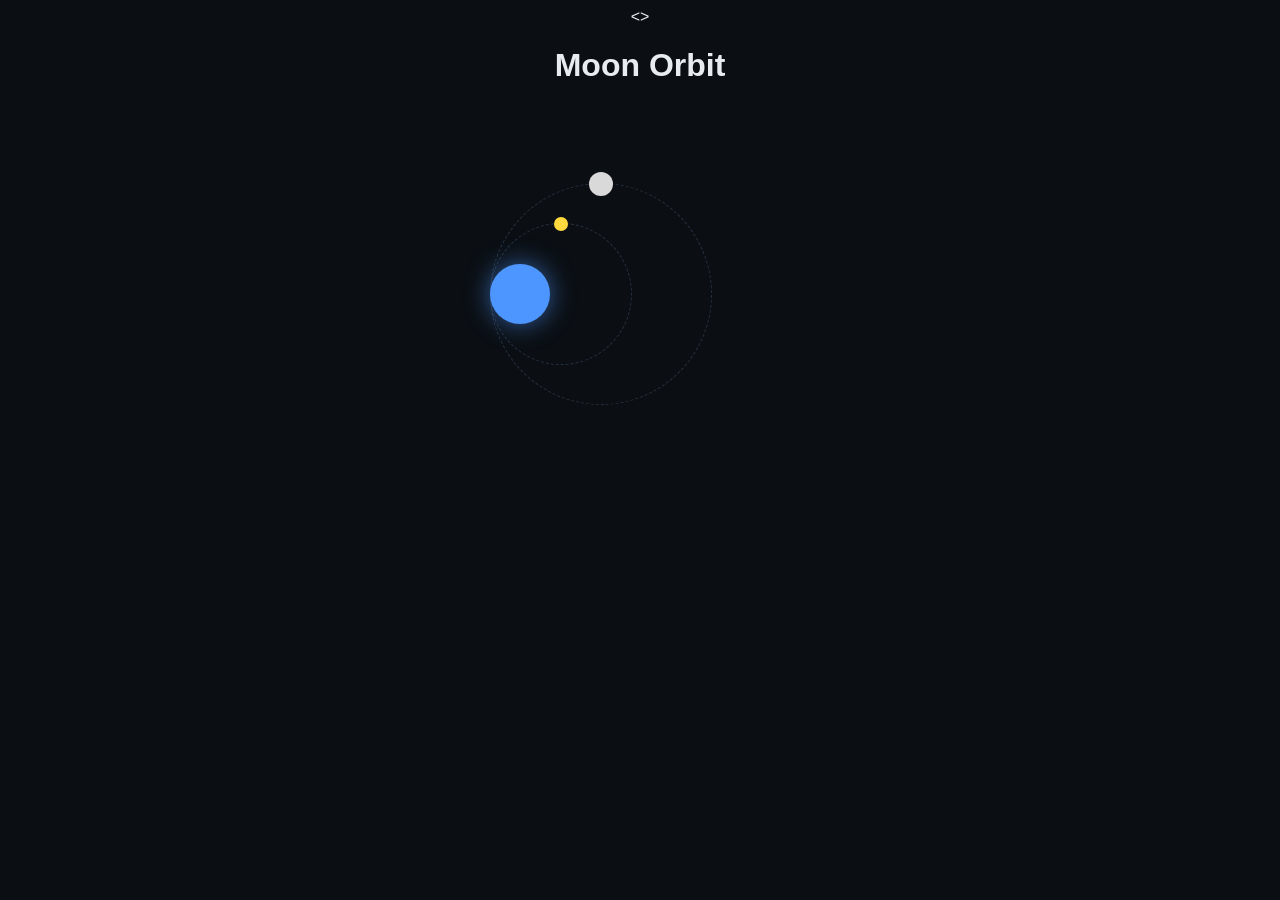
<file: animation-lab/index.html>
<!DOCTYPE html>
<html lang="en">
<head>
<meta charset="UTF-8">
<meta name="viewport" content="width=device-width, initial-scale=1.0">
<title>Animation Lab - Moon Orbit</title>
<link rel="stylesheet" href="style.css">
</head>
</html>
<>

    <h1>Moon Orbit</h1>

    <div class="space">
      <div class="earth"></div>
        <di class="orbit">
        <div class="moon"></div>
        </di>
        <div class="orbit orbit-2">
          <div class="moon moon-2"></div>
        </div>
       </div>
       
</body>
</html>
</file>
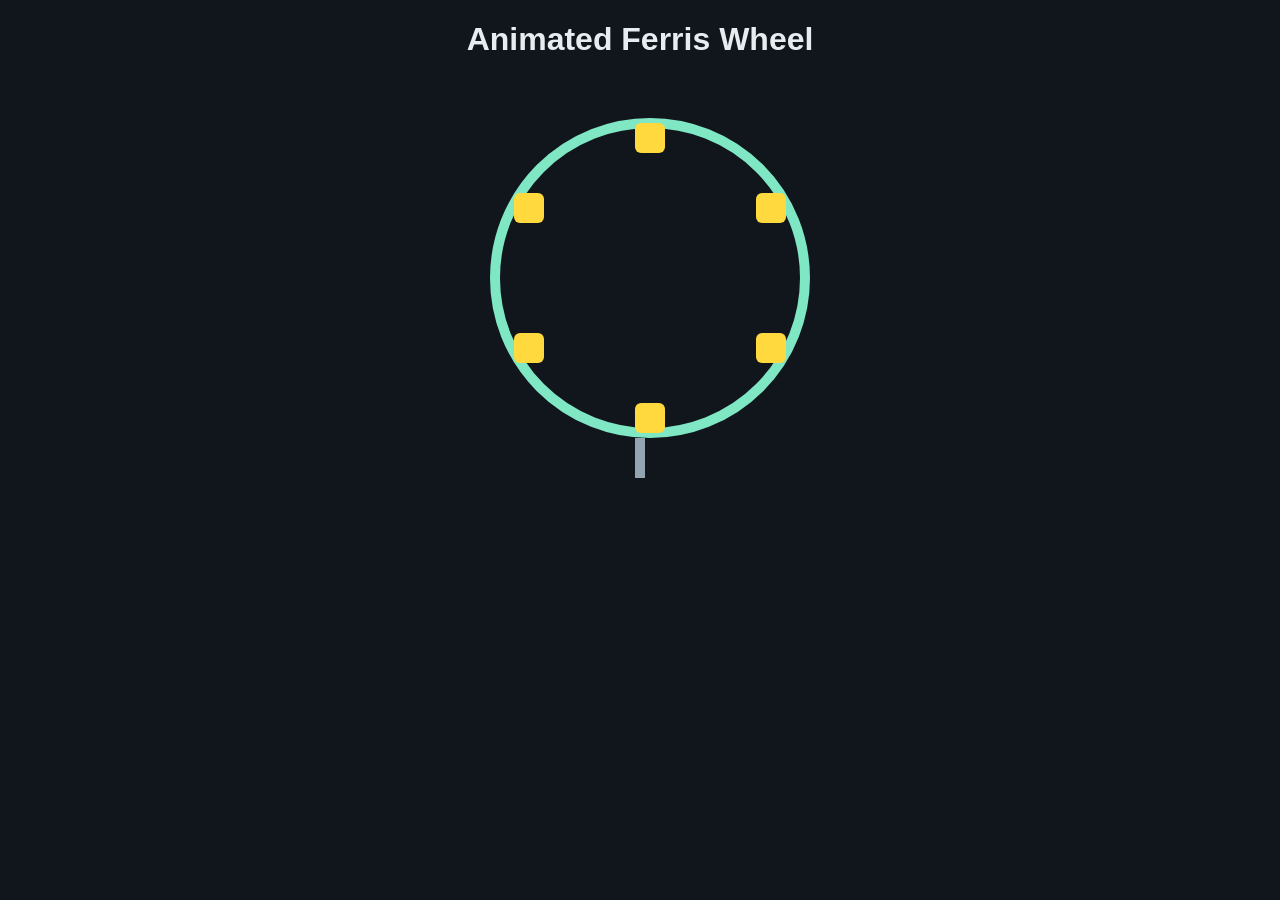
<file: animation-workshop/index.html>
<!DOCTYPE html>
<html lang="en">
<head>
<meta charset="UTF-8">
<meta name="viewport" content="width=device-width, initial-scale=1.0">
<title>Animation Workshop - Ferris Wheel</title>
<link rel="stylesheet" href="style.css">
</head>
</html>
<body>

    <h1>Animated Ferris Wheel</h1>

    <div class="scene">
      <div class="wheel">
        <div class="cabin" id="cabin-1"></div>
        <div class="cabin" id="cabin-2"></div>
        <div class="cabin" id="cabin-3"></div>
        <div class="cabin" id="cabin-4"></div>
        <div class="cabin" id="cabin-5"></div>
        <div class="cabin" id="cabin-6"></div>
    </div>
     <div class="stand"></div>
     </div>

</body>
</html>
</file>
<file: animation-lab/style.css>
body {
  font-family: Arial, Helvetica, sans-serif;
    background-color: #0b0f14;
    color: #e7ecf0;
    text-align: center;
}

.space {
    position: relative;
    width: 300px;
    height: 300px;
    margin: 60px auto;
    display:flex;
    align-items: center;
}

.earth {
    width: 60px;
    height: 60px;
    background-color: #4d96ff;
    border-radius: 50%;
    box-shadow: 0 0 25px rgba(77, 150, 255, 0.6);
    z-index: 2;
}

.orbit {
    position: absolute;
    width: 220px;
    height: 220px;
    border: 1px dashed #263241;
    border-radius: 50%;


    /* base orbit animation around the earth */
    animation: orbit 6s linear infinite;
}

.moon {
   position: absolute;
   width: 24px;
   height: 24px;
   background-color: #d9d9d9;
   border-radius: 50%;
   top: -12px;
   left: calc(50% - 12px);
}

@keyframes orbit {
  from { transform: rotate(0deg); }
  to   { transform: rotate(360deg); }
}

    /* === MEANINGFUL CHANGE 1
    The default lab exercise usually has just one moon orbiting at a 
    single fixed speed. Here a second, smaller orbit ring is added with
    its own faster animation-duration, iteration-count, and a different
    moon size/color - demonstrating an additional animation built from
    the same keyframes concept rather than copying one orbit. */
    .orbit-2 {
      width:140px;
    height: 140px;
    animation: orbit 3s linear infinite reverse;
 }

.moon-2 {
  width: 14px;
  height: 14px;
  background-color: #ffd93d;
  top: -7px;
  left: calc(50% - 7px);
}

  /* === MEANINGFUL CHANGE 2 === 
  The outer orbit's animation-direction is reversed compared to the
  inner orbit (set directly on .orbit-2 above), and animation-delay is
  added to the outer orbit so the two moons don't start perfectly
  aligned, making the motion look more natural rather than mechanical. */

  .orbit {
    animation-delay: 0.5s;
  }
</file>
<file: animation-workshop/style.css>
body {
  font-family: Arial, Helvetica, sans-serif;
    background-color: #10161c;
    color: #e7ecf0;
    text-align: center;
}

.scene {
    position: relative;
    width: 300px;
    height: 340px;
    margin: 60px auto;
}

.wheel {
    position: relative;
    width: 300px;
    height: 300px;
    border: 10px solid #7fe7c4;
    border-radius: 50%;

    /* === Base rotation animation ===
    The wheel itself spins a full circle, continuously, forever. */
    animation: spin 8s linear infinite;
}

    /* === MEANINGFUL CHANGE 1
    The default workshop version usually spins forever in one direction
    at a constant linear speed. Here the timing function is changed to
    ease-in-out and "alternate" is added, so the wheel spins one way,
    slows down, then reverses direction - like a real fairground wheel
    that's being tested rather than running non-stop in one direction. */
    @keyframes spin {
      from { transform: rotate(0deg); }
      to   { transform: rotate(360deg); }
    }

.cabin {
  position:absolute;
  width: 30px;
  height: 30px;
  background-color: #ffd93d;
  border-radius: 6px;
  top: 50%;
  left: 50%;
  margin: -15px;

  /* counter-rotate so cabins stay upright while the wheel spins */
  animation: counter-spin 8s linear infinite;
}

@keyframes counter-spin {
  from { transform: rotate(0deg); }
  to   { transform: rotate(-360deg); }
}

#cabin-1 { transform: translate(0, -140px); }
#cabin-2 { transform: translate(121px, -70px); }
#cabin-3 { transform: translate(121px, 70px); }
#cabin-4 { transform: translate(0, 140px); }
#cabin-5 { transform: translate(-121px, 70px); }
#cabin-6 { transform: translate(-121px, -70px); }

.stand {
    width: 10px;
    height: 40px;
    background-color: #93a4b0;
    margin: 0 auto;
}


  /* === MEANINGFUL CHANGE 2 ===
   Overrides the wheel's base animation with a more delibrate timing 
   function and alternating direction, demonstrating control over 
   animation-timing-function and animation-direction beyond the
   workshop default. */
  .wheel {
    animation-timing-function: ease-in-out;
    animation-direction: alternate;
  }
</file>
